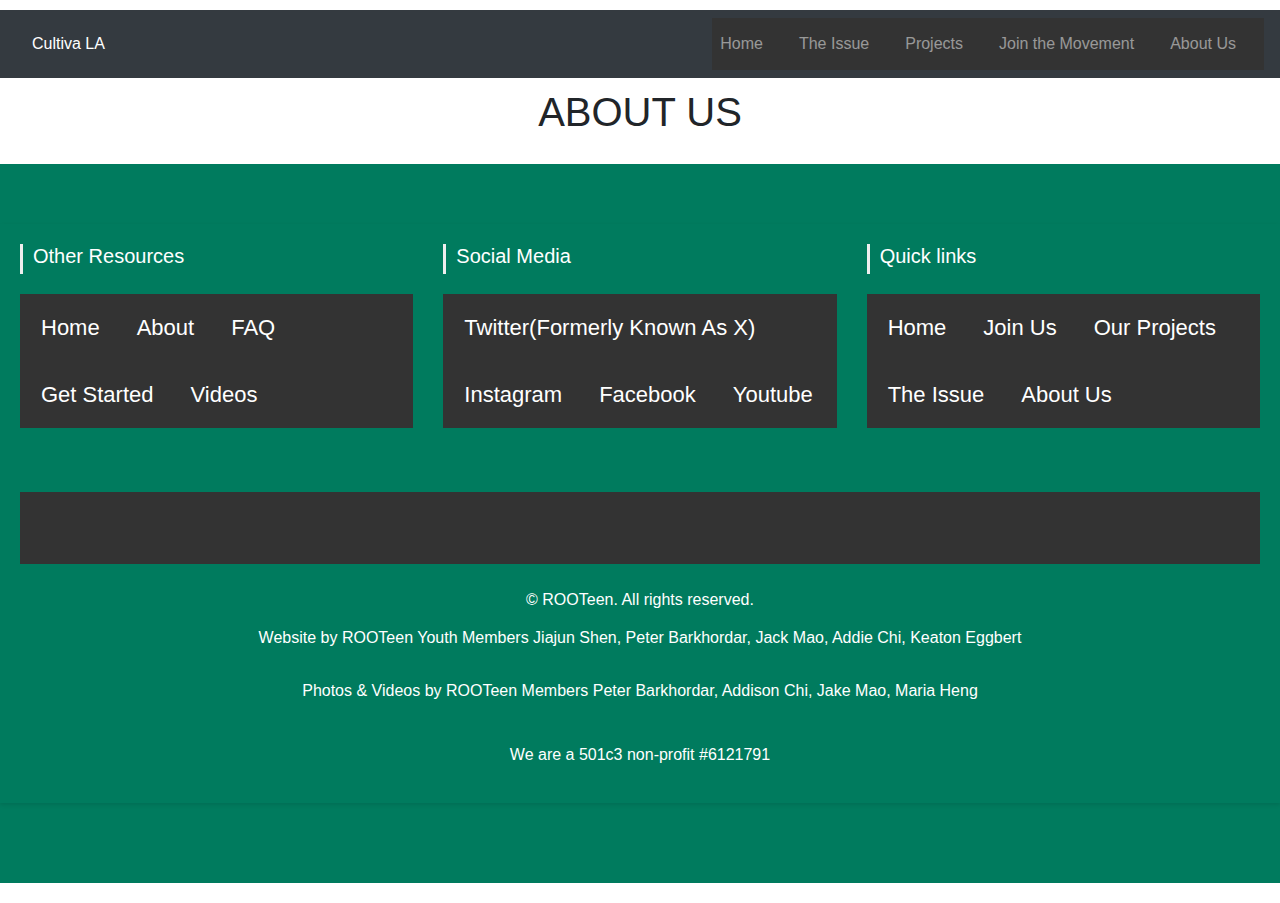
<file: untitled/about.html>
<!DOCTYPE html>
<html lang="en">
<head>
  <meta charset="UTF-8">
  <meta name="viewport" content="width=device-width, initial-scale=1.0">
  <title>Cultiva LA</title>
  <link rel="stylesheet" href="css/style.css">
  <link rel="stylesheet" href="https://cdn.jsdelivr.net/npm/bootstrap@4.3.1/dist/css/bootstrap.min.css" integrity="sha384-ggOyR0iXCbMQv3Xipma34MD+dH/1fQ784/j6cY/iJTQUOhcWr7x9JvoRxT2MZw1T" crossorigin="anonymous">
  <link rel="manifest" href="site.webmanifest">
  <link rel="icon" href="/favicon.ico" sizes="any">
  <link rel="icon" href="/icon.svg" type="image/svg+xml">
  <link rel="apple-touch-icon" href="icon.png">
  <link rel="preconnect" href="https://fonts.googleapis.com">
  <link rel="preconnect" href="https://fonts.gstatic.com" crossorigin>
  <link href="https://fonts.googleapis.com/css2?family=Nunito:ital,wght@0,200..1000;1,200..1000&display=swap" rel="stylesheet">
  <meta name="description" content="Description of your website">
  <meta name="theme-color" content="#FFFFFF">
  <link href="//maxcdn.bootstrapcdn.com/bootstrap/4.0.0/css/bootstrap.min.css" rel="stylesheet" id="bootstrap-css">
  <script src="//maxcdn.bootstrapcdn.com/bootstrap/4.0.0/js/bootstrap.min.js"></script>
  <script src="//cdnjs.cloudflare.com/ajax/libs/jquery/3.2.1/jquery.min.js"></script>
</head>
<body>

<header>
  <nav class="navbar navbar-expand-lg navbar-dark bg-dark">
    <a class="navbar-brand" href="#">Cultiva LA</a>
    <button class="navbar-toggler" type="button" data-toggle="collapse" data-target="#navbarNav" aria-controls="navbarNav" aria-expanded="false" aria-label="Toggle navigation">
      <span class="navbar-toggler-icon"></span>
    </button>
    <div class="collapse navbar-collapse" id="navbarNav">
      <ul class="navbar-nav ml-auto">
        <li class="nav-item">
          <a class="nav-link" href="./index.html">Home</a>
        </li>
        <li class="nav-item">
          <a class="nav-link" href="./issues.html">The Issue</a>
        </li>
        <li class="nav-item">
          <a class="nav-link" href="./projects.html">Projects</a>
        </li>
        <li class="nav-item">
          <a class="nav-link" href="./join.html">Join the Movement</a>
        </li>
        <li class="nav-item">
          <a class="nav-link" href="./about.html">About Us</a>
        </li>
      </ul>
    </div>
  </nav>
</header>
</head>
<body>
<h1 class="about">ABOUT US</h1>
</body>
<footer>
  <footer>
    <section id="footer">
      <div class="container2">
        <div class="row text-center text-xs-center text-sm-left text-md-left">
          <div class="col-xs-12 col-sm-4 col-md-4">
            <h5>Other Resources</h5>
            <ul class="list-unstyled quick-links">
              <li><a href="javascript:void();"><i class="fa fa-angle-double-right"></i>Home</a></li>
              <li><a href="javascript:void();"><i class="fa fa-angle-double-right"></i>About</a></li>
              <li><a href="javascript:void();"><i class="fa fa-angle-double-right"></i>FAQ</a></li>
              <li><a href="javascript:void();"><i class="fa fa-angle-double-right"></i>Get Started</a></li>
              <li><a href="javascript:void();"><i class="fa fa-angle-double-right"></i>Videos</a></li>
            </ul>
          </div>
          <div class="col-xs-12 col-sm-4 col-md-4">
            <h5>Social Media</h5>
            <ul class="list-unstyled quick-links">
              <li><a href="javascript:void();"><i class="fa fa-angle-double-right"></i>Twitter(Formerly Known As X)</a></li>
              <li><a href="javascript:void();"><i class="fa fa-angle-double-right"></i>Instagram</a></li>
              <li><a href="javascript:void();"><i class="fa fa-angle-double-right"></i>Facebook</a></li>
              <li><a href="javascript:void();"><i class="fa fa-angle-double-right"></i>Youtube</a></li>
            </ul>
          </div>
          <div class="col-xs-12 col-sm-4 col-md-4">
            <h5>Quick links</h5>
            <ul class="list-unstyled quick-links">
              <li><a href="./index.html"><i class="fa fa-angle-double-right"></i>Home</a></li>
              <li><a href="./join.html"><i class="fa fa-angle-double-right"></i>Join Us</a></li>
              <li><a href="./projects.html"><i class="fa fa-angle-double-right"></i>Our Projects</a></li>
              <li><a href="./issues.html"><i class="fa fa-angle-double-right"></i>The Issue</a></li>
              <li><a href="./about.html"><i class="fa fa-angle-double-right"></i>About Us</a></li>
            </ul>
          </div>
        </div>
        <div class="row">
          <div class="col-xs-12 col-sm-12 col-md-12 mt-2 mt-sm-5">
            <ul class="list-unstyled list-inline social text-center">
              <li class="list-inline-item"><a href="javascript:void();"><i class="fa fa-facebook"></i></a></li>
              <li class="list-inline-item"><a href="javascript:void();"><i class="fa fa-twitter"></i></a></li>
              <li class="list-inline-item"><a href="javascript:void();"><i class="fa fa-instagram"></i></a></li>
              <li class="list-inline-item"><a href="javascript:void();"><i class="fa fa-google-plus"></i></a></li>
              <li class="list-inline-item"><a href="javascript:void();" target="_blank"><i class="fa fa-envelope"></i></a></li>
            </ul>
          </div>
          </hr>
        </div>
        <div class="row">
          <div class="col-xs-12 col-sm-12 col-md-12 mt-2 mt-sm-2 text-center text-white">
            <p>&copy ROOTeen. All rights reserved. </p>
            <p class="h6">Website by ROOTeen Youth Members Jiajun Shen, Peter Barkhordar, Jack Mao, Addie Chi, Keaton Eggbert
            </p>
            <br>
            <p>Photos & Videos by ROOTeen Members Peter Barkhordar, Addison Chi, Jake Mao, Maria Heng
            </p>
            <br>
            <p>We are a 501c3 non-profit #6121791
            </p>
          </div>
          </hr>
        </div>
      </div>
    </section>
  </footer>
</footer>
</html>
</file>
<file: untitled/css/style.css>
html,
body {
  margin: 0;
  padding: 0;
  height: 100%;
}

.hero-video {
  position: relative;
  width: 100%;
  height: 100vh; /* Adjust height as needed */
  overflow: hidden;
  z-index: 1; /* Ensure hero video is above other content */
}

.hero-video video {
  position: absolute;
  top: 0;
  left: 0;
  width: 100%;
  height: 100%;
  object-fit: cover; /* Ensures the video covers the entire area */
}

.hero-content {
  position: absolute;
  top: 50%;
  left: 50%;
  transform: translate(-50%, -50%);
  text-align: center;
  color: #fff;
  z-index: 2;
  width: 100%;
  max-width: 800px;
  padding: 0 20px;
  box-sizing: border-box;
}

.hero-content h1 {
  font-size: 3em;
  margin: 0;
  padding: 0;
}

.hero-content p {
  font-size: 1.5em;
  margin: 20px 0; /* Increased margin for better spacing */
}

.hero-content .btn {
  display: inline-block;
  background-color: #007bff;
  color: #fff;
  text-decoration: none;
  padding: 10px 20px;
  border-radius: 5px;
  transition: background-color 0.3s ease;
}

.hero-content .btn:hover {
  background-color: #0056b3;
}


.hero-image {
  height: 50vh; /* Example height */
  background-image: linear-gradient(rgba(0, 0, 0, 0.5), rgba(0, 0, 0, 0.5)), url("img/homepage.JPG");
  background-position: center;
  background-repeat: no-repeat;
  background-size: cover;
  position: relative;
  z-index: 0; /* Ensure hero image is below other content */
}

.hero-text {
  text-align: center;
  position: absolute;
  top: 50%;
  left: 50%;
  transform: translate(-50%, -50%);
  color: white;
  z-index: 1; /* Ensure hero text is above the background image */
}

/* Other sections on the page */
.section {
  background-color: #f2f2f2; /* Example background color */
  padding: 20px; /* Example padding */
  position: relative;
  z-index: 0; /* Ensure other sections are behind hero video */
}

ul {
  list-style-type: none;
  margin: 0;
  padding: 0;
  overflow: hidden;
  background-color: #333;
  position: -webkit-sticky; /* Safari */
  position: sticky;
  top: 0;
  z-index: 3; /* Ensure navigation bar is above hero content */
}

li {
  float: left;
}

li a {
  display: block;
  color: white;
  text-align: center;
  padding: 14px 16px;
  text-decoration: none;
}

/* Change the link color to #111 (black) on hover */
li a:hover {
  background-color: #111;
}

.image-text-section {
  display: flex;
  flex-direction: row; /* Arrange items in a row */
  align-items: center; /* Center items vertically */
  justify-content: center; /* Center items horizontally */
  padding: 50px 20px; /* Adjust padding as needed */
}

.image-wrapper {
  flex: 1; /* Take up 50% of the space */
  max-width: 50%; /* Maximum width for the image */
}

.image-wrapper img {
  display: block;
  width: 100%;
  height: auto; /* Maintain aspect ratio */
}

.text-box {
  flex: 1; /* Take up 50% of the space */
  background-color: #f2f2f2; /* Example background color */
  padding: 20px; /* Adjust padding as needed */
  box-sizing: border-box; /* Include padding in width */
  display: flex;
  flex-direction: column;
  justify-content: center; /* Center content vertically */
}

.text-box h2 {
  font-size: 2em;
  margin-top: 0; /* Ensure no margin */
}

.text-box p {
  font-size: 1.2em;
  line-height: 1.6;
  margin: 10px 0; /* Adjust margin as needed */
}
.about{
  text-align: center;

}
/* Footer */
@import url('https://maxcdn.bootstrapcdn.com/font-awesome/4.7.0/css/font-awesome.min.css');
section {
  padding: 60px 0;
}

section .section-title {
  text-align: center;
  color: #007b5e;
  margin-bottom: 50px;
  text-transform: uppercase;
}
#footer {
  background: #007b5e !important;
}
#footer h5{
  padding-left: 10px;
  border-left: 3px solid #eeeeee;
  padding-bottom: 6px;
  margin-bottom: 20px;
  color:#ffffff;
}
#footer a {
  color: #ffffff;
  text-decoration: none !important;
  background-color: transparent;
  -webkit-text-decoration-skip: objects;
}
#footer ul.social li{
  padding: 3px 0;
}
#footer ul.social li a i {
  margin-right: 5px;
  font-size:25px;
  -webkit-transition: .5s all ease;
  -moz-transition: .5s all ease;
  transition: .5s all ease;
}
#footer ul.social li:hover a i {
  font-size:30px;
  margin-top:-10px;
}
#footer ul.social li a,
#footer ul.quick-links li a{
  color:#ffffff;
}
#footer ul.social li a:hover{
  color:#eeeeee;
}
#footer ul.quick-links li{
  padding: 3px 0;
  -webkit-transition: .5s all ease;
  -moz-transition: .5s all ease;
  transition: .5s all ease;
}
#footer ul.quick-links li:hover{
  padding: 3px 0;
  margin-left:5px;
  font-weight:700;
}
#footer ul.quick-links li a i{
  margin-right: 5px;
}
#footer ul.quick-links li:hover a i {
  font-weight: 700;
}

@media (max-width:767px){
  #footer h5 {
    padding-left: 0;
    border-left: transparent;
    padding-bottom: 0px;
    margin-bottom: 10px;
  }
}
/* Reset default margins and paddings */
* {
  margin: 0;
  padding: 0;
}

body {
  font-family: Arial, sans-serif;
  line-height: 1.6;
  overflow-x: hidden; /* Prevent horizontal scrolling */
}

.container {
   padding: 20px;
   background-color: #f0f0f0;
   border-radius: 8px;
   box-shadow: 0 2px 4px rgba(0, 0, 0, 0.1);
   margin-bottom: 20px; /* Add margin bottom for spacing between sections */
 }

.container2 {
  padding: 20px;
  background-color:
  border-radius: 8px;
  box-shadow: 0 2px 4px rgba(0, 0, 0, 0.1);
  margin-bottom: 20px; /* Add margin bottom for spacing between sections */
}

.image-wrapper img {
  max-width: 100%;
  height: auto;
  border-radius: 8px;
}

.text-box {
  margin-top: 20px;
}




.slide-in-section2 {
  text-align: right; /* Align text/content to the right */
}

/* Adjusting margins and paddings */
header, footer {
  padding: 10px 0; /* Add padding to header and footer */
}

ul {
  list-style-type: none; /* Remove default list style */
  padding: 0; /* Remove default padding */
  margin: 0; /* Remove default margin */
}

nav ul {
  display: flex;
}

nav ul li {
  margin-right: 20px; /* Adjust margin between nav items */
}



.navbar a {
  float: left;
  font-size: 16px;
  color: white;
  text-align: center;
  padding: 14px 16px;
  text-decoration: none;
}

.navbar a:hover {
  background-color: #ddd;
  color: black;
}

.centered{
  text-align: center;

}


.additional-section {
  background-color: #f2f2f2;
  padding: 60px 0;
}

.additional-section .item {
  text-align: center;
  padding: 20px;
  margin-bottom: 30px;
}

.additional-section .item img {
  max-width: 100%;
  height: auto;
  border-radius: 8px;
}

.additional-section .item h3 {
  margin-top: 20px;
}

.additional-section .item p {
  line-height: 1.6;
  margin-bottom: 20px;
}

.additional-section .item .btn {
  display: inline-block;
  background-color: #007bff;
  color: #fff;
  text-decoration: none;
  padding: 10px 20px;
  border-radius: 5px;
}
.card {
  box-shadow: 0 4px 8px 0 rgba(0, 0, 0, 0.2);
  max-width: 300px;
  margin: auto;
  text-align: center;
}

.title {
  color: grey;
  font-size: 18px;
}

button {
  border: none;
  outline: 0;
  display: inline-block;
  padding: 8px;
  color: white;
  background-color: #000;
  text-align: center;
  cursor: pointer;
  width: 100%;
  font-size: 18px;
}

a {
  text-decoration: none;
  font-size: 22px;
  color: black;
}

button:hover, a:hover {
  opacity: 0.7;
}
</file>
